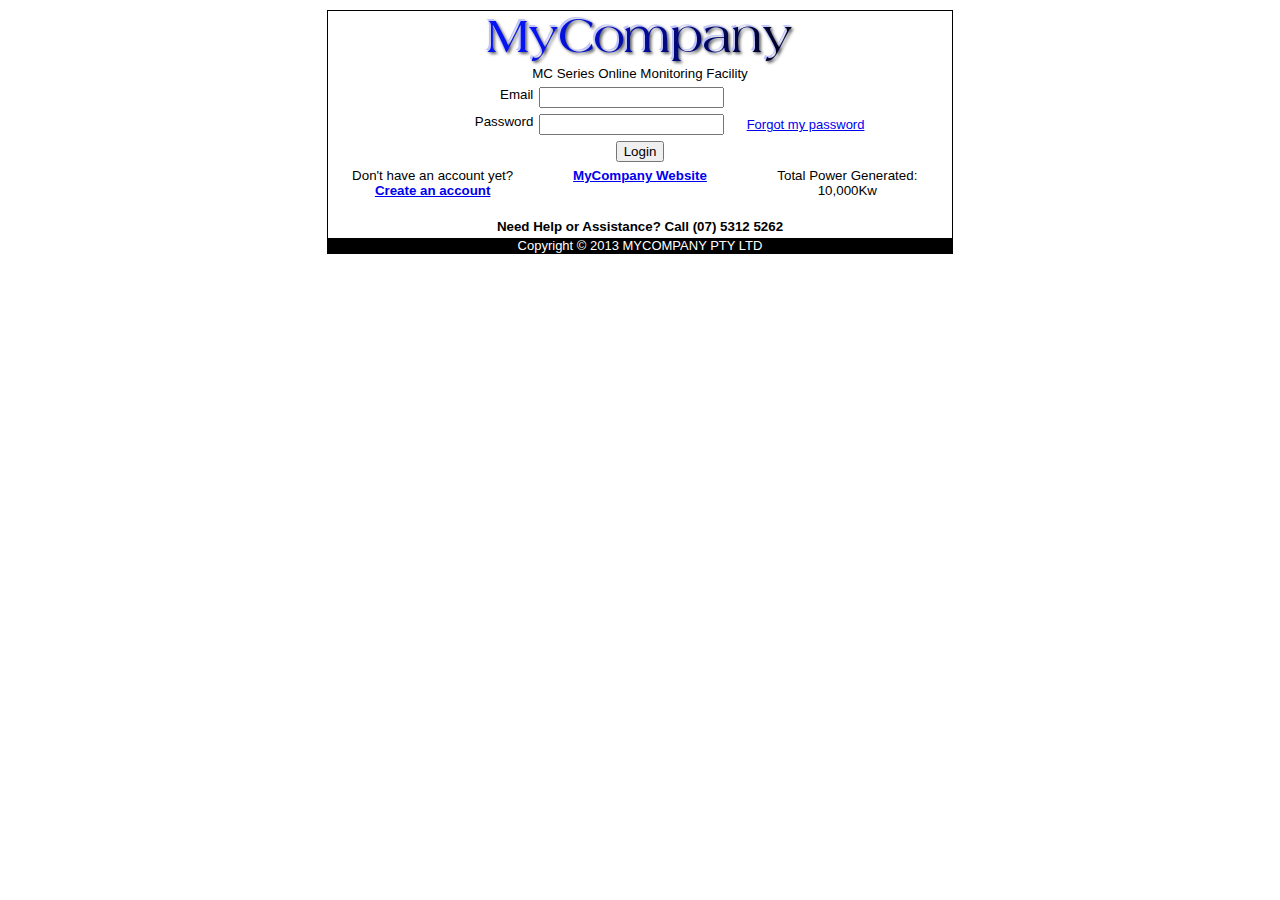
<file: website/index.html>
<html>
<head>
<title>MyCompany Inverter Monitoring Facility</title>
<meta http-equiv="Content-type" content="text/html;charset=UTF-8">
<link href="mycompany.css" type="text/css" rel="stylesheet">
<script src="mycompany.js" type="text/javascript"></script>
<script src="kwg.js" type="text/javascript"></script>
</head>
<body>

<form action="account.php" method="post">
<table width="630" align="center">
<tr><td align="center" bgcolor="#000000">
<table width="100%" align="center" bgcolor="#ffffff" border="0" cellpadding=2>
<tr><td align="center" colspan="3"><img src="mycompany.png"><br>MC Series Online Monitoring Facility</td></tr>
<tr><td align="right" valign="top">Email</td><td><input type="text" name="username" size="20"></td><td></td></tr>
<tr><td align="right" valign="top">Password</td><td><input type="password" name="password" size="20"></td><td><a href="account.php?action=forgot_password"><font size="-1">Forgot my password</font></a></td></tr>
<tr><td align="center" colspan="3"><input type="hidden" name="action" value="login"><input type="submit" value="Login"></form></td></tr>
<tr>
<td align="center" valign="top" width="33%">Don't have an account yet?<br><a href="signup.htm"><b>Create an account</b></a></td>
<td align="center" valign="top" width="33%"><a href="http://www.mycompany.com.au"><b>MyCompany Website</b></a></td>
<td align="center" valign="top" width="33%">Total Power Generated:<BR><script type="text/JavaScript">show_kwg();</script>Kw</td>
</tr>
<tr><td align="center" colspan="3"><br><b>Need Help or Assistance? Call (07) 5312 5262</b></td></tr>
</table>
<font size="-1" color="#ffffff" face="verdana,arial,sans-serif">Copyright &copy; 2013 MYCOMPANY PTY LTD</font>
</td></tr></table>

</body>
</html>
</file>
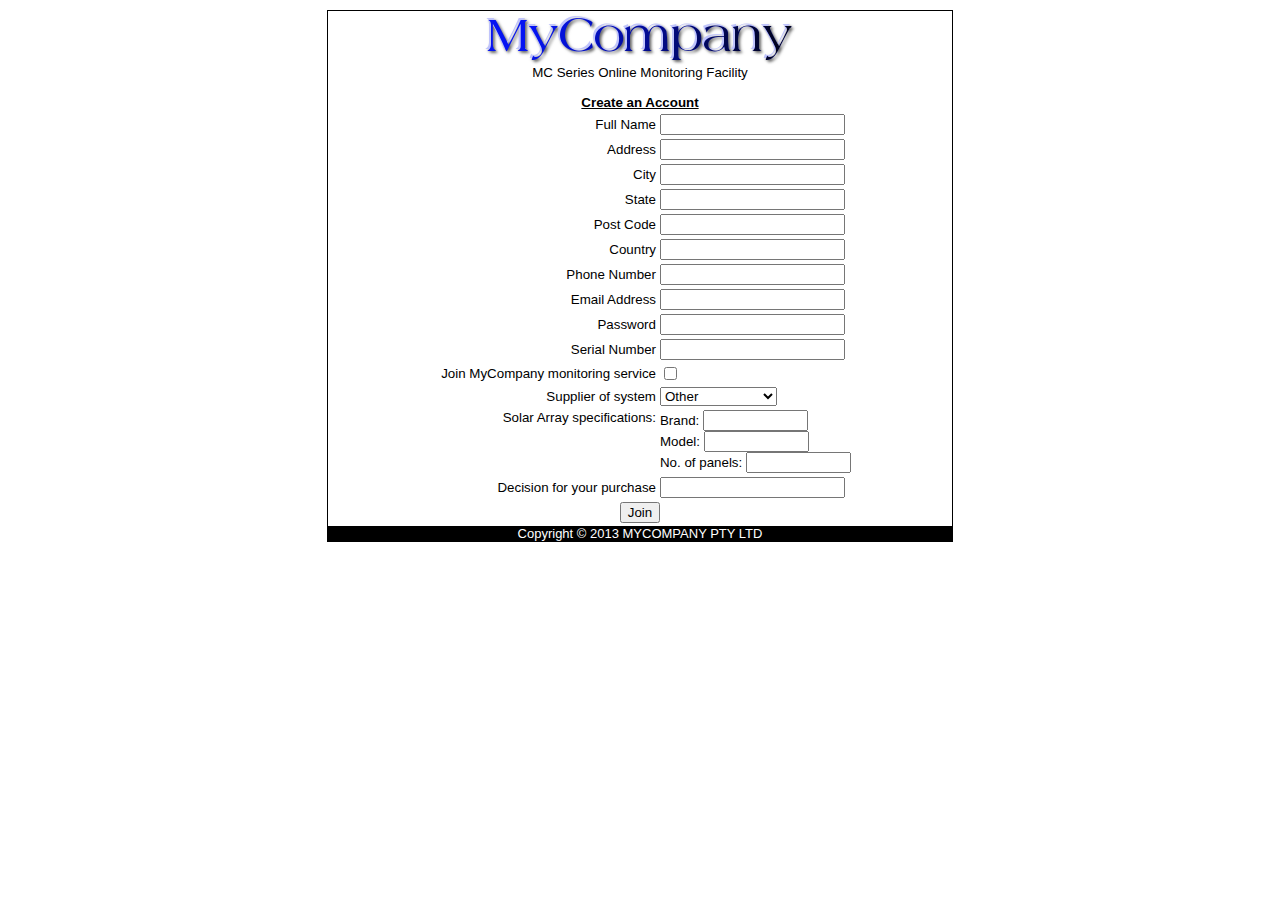
<file: website/signup.htm>
<html>
<head>
<title>MyCompany Inverter Monitoring Facility</title>
<link href="mycompany.css" type="text/css" rel="stylesheet">
<script src="mycompany.js" type="text/javascript"></script>
</head>
<body>

<form action="account.php" method="post">
<table width="630" align="center">
<tr><td align="center" bgcolor="#000000">

<table width="100%" align="center" bgcolor="#ffffff" border="0">
<tr><td align="center" colspan="2"><img src="mycompany.png"><br>MC Series Online Monitoring Facility<br><br><u><b>Create an Account</b></u></td></tr>
<tr><td align="right">Full Name</td><td><input type="text" name="name" size="20"></td></tr>
<tr><td align="right">Address</td><td><input type="text" name="address" size="20"></td></tr>
<tr><td align="right">City</td><td><input type="text" name="city" size="20"></td></tr>
<tr><td align="right">State</td><td><input type="text" name="state" size="20"></td></tr>
<tr><td align="right">Post Code</td><td><input type="text" name="postcode" size="20"></td></tr>
<tr><td align="right">Country</td><td><input type="text" name="country" size="20"></td></tr>
<tr><td align="right">Phone Number</td><td><input type="text" name="phone" size="20"></td></tr>
<tr><td align="right">Email Address</td><td><input type="text" name="email" size="20"></td></tr>
<tr><td align="right">Password</td><td><input type="password" name="password" size="20"></td></tr>
<tr><td align="right">Serial Number</td><td><input type="text" name="serial" size="20"></td></tr>
<tr><td align="right">Join MyCompany monitoring service</td><td><input type="checkbox" name="monitoring"></td></tr>
<tr><td align="right">Supplier of system</td><td>
<select name="supplier">
<option value="Other" selected="selected">Other</option>
<option value="Auzion">Auzion</option>
<option value="EcoSoulPower">Eco Soul Power</option>
<option value="Someone">Someone</option>
</select>
</td></tr>
<tr><td align="right" valign="top">Solar Array specifications:</td><td valign="top">
Brand: <input type="text" name="solar_brand" size="10"><br>
Model: <input type="text" name="solar_model" size="10"><br>
No. of panels: <input type="text" name="solar_panels" size="10"><br>
</td></tr>
<tr><td align="right">Decision for your purchase</td><td><input type="text" name="decision"></td></tr>
<tr><td align="center" colspan="2"><input type="submit" value="Join"></td></tr>
</table>
<input type="hidden" name="action" value="join">
</form>
<font size="-1" color="#ffffff" face="verdana,arial,sans-serif">Copyright &copy; 2013 MYCOMPANY PTY LTD</font>
</td></tr></table>

</body>
</html>
</file>
<file: website/mycompany.css>
html, body {
font-family: Verdana, Sans-Serif;
font-size: 10pt;
}
TD {
font-family: Verdana, Sans-Serif;
font-size: 10pt;
}
</file>
